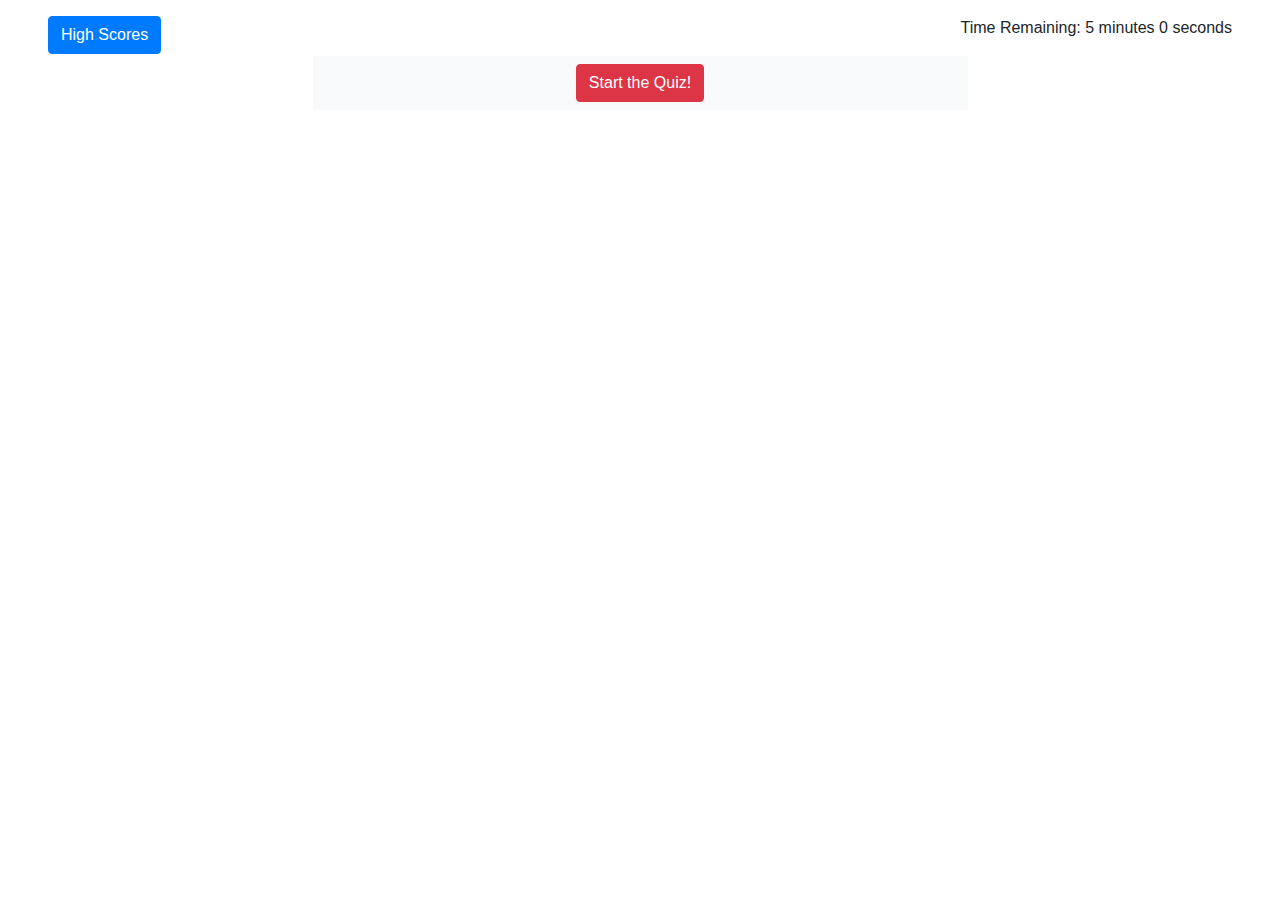
<file: index.html>
<!DOCTYPE html>
<html lang="en">

<head>
  <meta charset="UTF-8">
  <meta name="viewport" content="width=device-width, initial-scale=1.0">
  <title>quiz.ly</title>

  <!-- Bootstrap stylesheet -->
  <link rel="stylesheet" href="https://stackpath.bootstrapcdn.com/bootstrap/4.4.1/css/bootstrap.min.css" integrity="sha384-Vkoo8x4CGsO3+Hhxv8T/Q5PaXtkKtu6ug5TOeNV6gBiFeWPGFN9MuhOf23Q9Ifjh" crossorigin="anonymous">

  <!-- Custom stylesheet (unused) -->
  <link rel="stylesheet" href="./assets/css/style.css">
</head>

<body>
  
  <!-- The header row -->
  <div class="row mt-3">
    <!-- The "High Scores" button on the left -->
    <div class="ml-5 col text-left">
      <a onclick="highScoreHandler()" id="highScores" class="btn btn-primary text-white">High Scores</a>
    </div>

    <!-- The "Time Remaining:" text in the top right-
      will be dynamically replaced by Javascript at page load time -->
    <div class="mr-5 col text-right">
      <p id = "time">Time Remaining: X minutes X seconds</p>
    </div>
  </div>

  <!-- The row containing the quiz -->
  <div class="row">
    <!-- Quick breakdown of the Bootstrap classes:

      col-<screen-size>-N:
        A column of width N/12*width of the parent element. It will stack on top of other columns once the screen size is <screen-size> or less. Used here as a hacky way to get the quiz to be 1/2 the screen and centered on desktop but the full width of the screen on mobile.
          
      bg-light:
        Utility class for background color "light" (a light grey).
      
      text-center:
        Centers text and other inline elements within the div (like, for example,
        a "Start the Quiz!" button).
      
      py-2:
        Adds "2" (a unit defined relative to the spacer variable, which I have never
        located or understood) padding in the y directions (up and down).
      
      mx-auto:
        Sets margin in the x directions (left and right) to auto, thus centering the
        element within its parent.
      
      -->
    <div class="col-md-3"></div>
    <div id = "quiz" class="col-md-6 bg-light text-center py-2 mx-auto">
      <!-- Quiz is dynamically generated here -->
    </div>
    <div class="col-md-3"></div>

  </div>

  <!-- Bootstrap scripts -->
  <script src="https://code.jquery.com/jquery-3.4.1.slim.min.js" integrity="sha384-J6qa4849blE2+poT4WnyKhv5vZF5SrPo0iEjwBvKU7imGFAV0wwj1yYfoRSJoZ+n" crossorigin="anonymous"></script>
  <script src="https://cdn.jsdelivr.net/npm/popper.js@1.16.0/dist/umd/popper.min.js" integrity="sha384-Q6E9RHvbIyZFJoft+2mJbHaEWldlvI9IOYy5n3zV9zzTtmI3UksdQRVvoxMfooAo" crossorigin="anonymous"></script>
  <script src="https://stackpath.bootstrapcdn.com/bootstrap/4.4.1/js/bootstrap.min.js" integrity="sha384-wfSDF2E50Y2D1uUdj0O3uMBJnjuUD4Ih7YwaYd1iqfktj0Uod8GCExl3Og8ifwB6" crossorigin="anonymous"></script>

  <!-- Custom script -->
  <script src="./assets/javascript/script.js"></script>

  <!-- Run quizWrapper to properly start the control flow. -->
  <script>
    quizWrapper()
  </script>

  <!-- End of body -->
</body>
</html>
</file>
<file: assets/css/style.css>
/* The CSS file */
</file>
